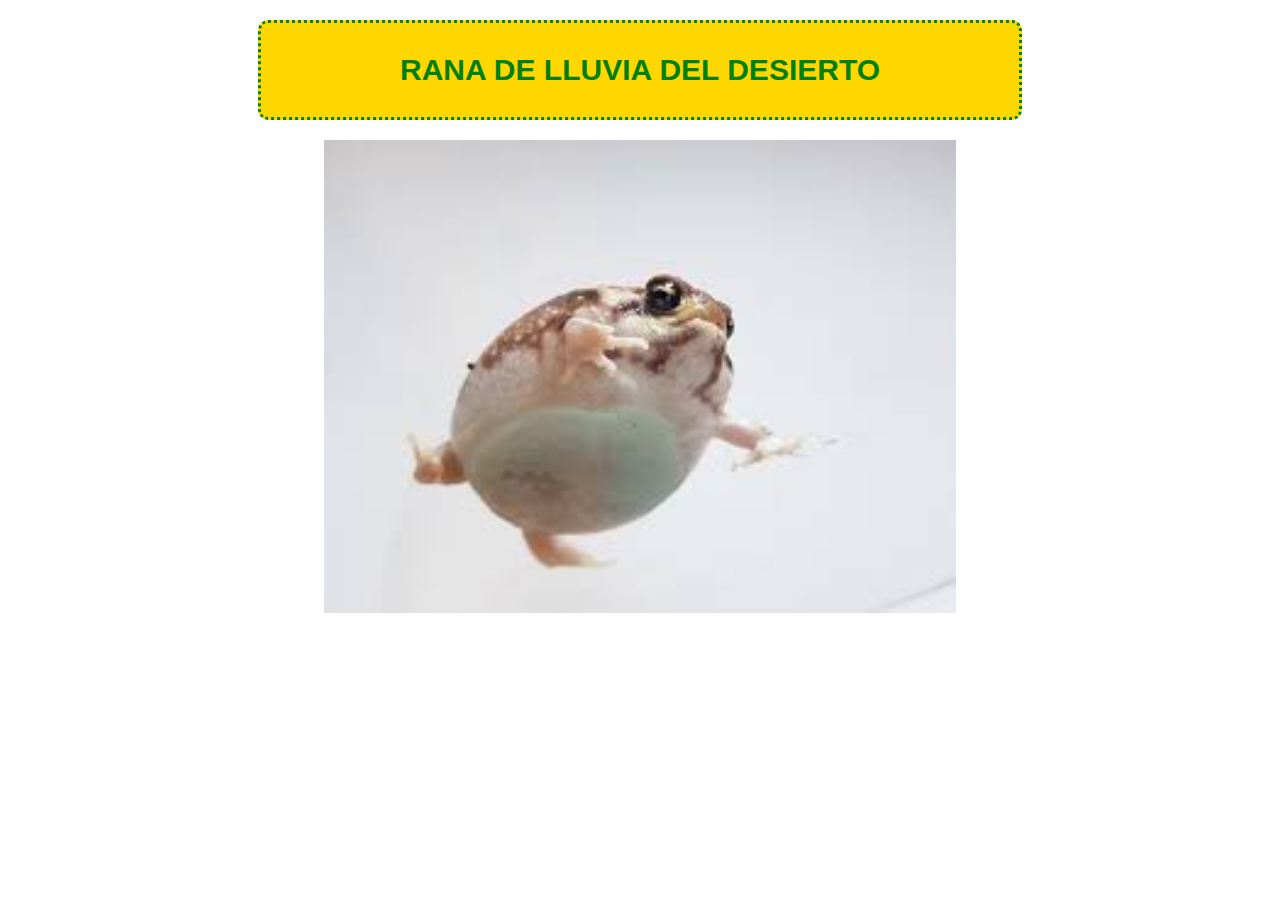
<file: Marco_Sara_LMIN1D_Ev1/index.html>
<!DOCTYPE html>
<html>
    <head>
        <title>
            Desert Rain Frog
        </title>
        <link rel="shortcut icon" href="images/portada.jpg"/>
        <link rel="stylesheet" type="text/css" href="estilosmarco.css"/>
        <meta name="viewport" content="width=device-width, initial-scale=1.0"/>
        <meta name="author" content="Sara Marco Gregorio"/>
        <meta name="keywords" content="Desert Rain Frog,frog,breviceps"/>
        <meta name="description" content="La rana más adorable del mundo, según los expertos"/>
        <meta charset="UTF-8"/>
        <meta http-equiv="refresh" content="3, url=desertrainfrog.html"/>
    </head>

    <body>
        <header id="titulo">
            <p>RANA DE LLUVIA DEL DESIERTO</p>
        </header>
        <main>
            <nav class="foto">
                <img class="fotito" src="images/portada.jpg" alt="Rana de lluvia del desierto"/>
            </nav>
        </main>
    </body>
</html>
</file>
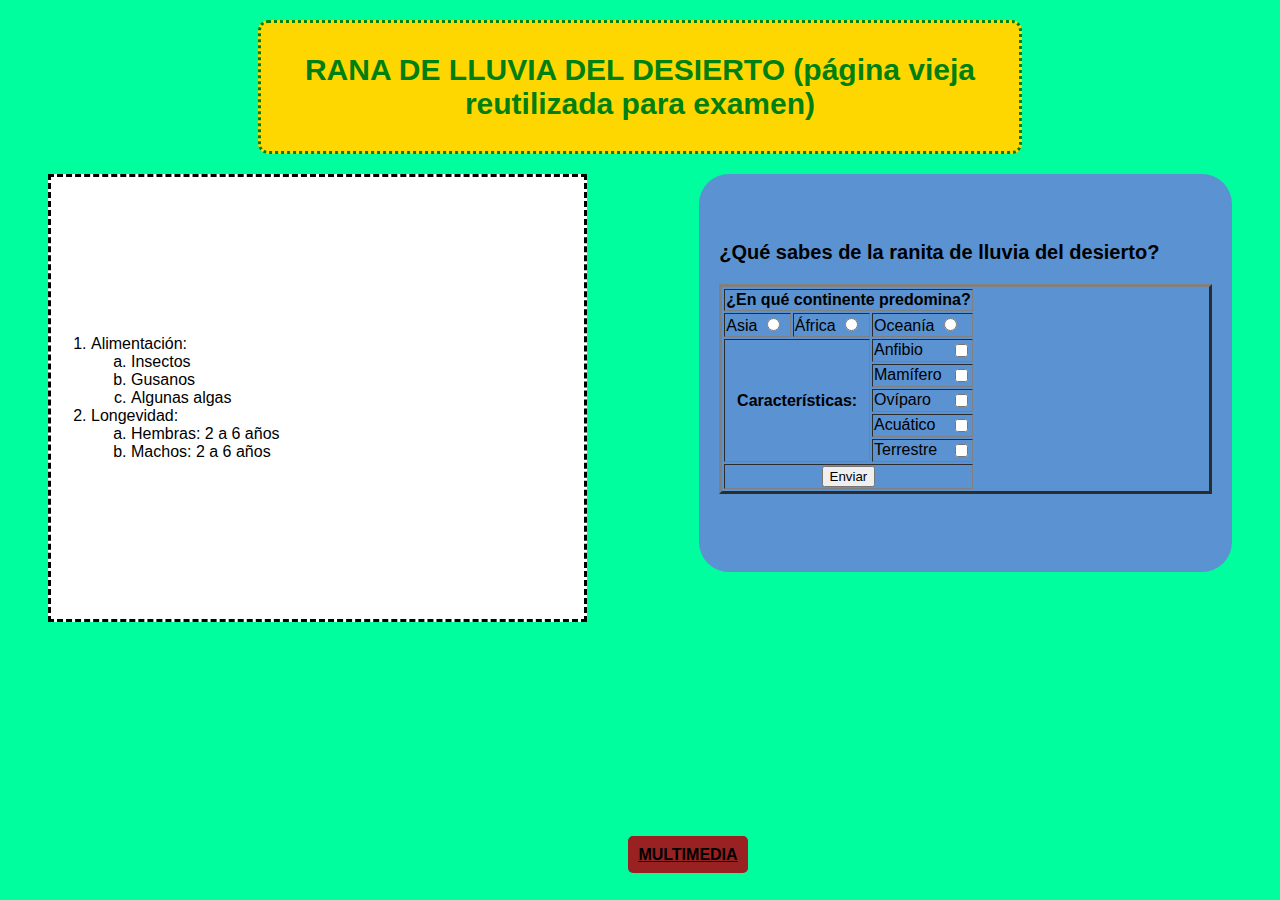
<file: Marco_Sara_LMIN1D_Ev1/desertrainfrog.html>
<!DOCTYPE html>
<html>
    <head>
        <title>
            Le cambio el titulo &gt:)
        </title>
        <link rel="shortcut icon" href="../images/portada.jpg"/>
        <link rel="stylesheet" type="text/css" href="estilosmarco.css"/>
        <meta name="viewport" content="width=device-width, initial-scale=1.0"/>
        <meta name="author" content="Sara Marco Gregorio"/>
        <meta name="keywords" content="desert rain frog, frog, breviceps"/>
        <meta name="description" content="La rana más adorable del mundo, según expertos"/>
        <meta charset="UTF-8"/>
    </head>
    <body id="contenido">
        <header id="titulo">
            <p>RANA DE LLUVIA DEL DESIERTO (página vieja reutilizada para examen)</p>
        </header>
        <main id="texto">
            <article id="articulo">
                <p>
                    <ol>
                        <li>Alimentación:
                            <ol type="a">
                                <li>
                                    Insectos
                                </li>
                                <li>
                                    Gusanos
                                </li>
                                <li>
                                    Algunas algas
                                </li>
                            </ol>
                        </li>
                        <li>
                            Longevidad:
                            <ol type="a">
                                <li>
                                    Hembras: 2 a 6 años
                                </li>
                                <li>
                                    Machos: 2 a 6 años
                                </li>
                            </ol>
                        </li>
                    </ol>
                </p>
            </article>
            <aside id="formulario">
                <p class="tituloForm">
                    ¿Qué sabes de la ranita de lluvia del desierto?
                </p>
                <table border="3" id="tabla">
                    <tr id="cols">
                        <th id="pregunta" colspan="3">
                            ¿En qué continente predomina?
                        </th>
                    </tr>
                    <tr id="cols">
                        <td id="rows">
                            <label>Asia     </label><input type="radio" name="continente" value="asia"/>
                        </td>
                        <td id="rows">
                            <label>África   </label><input type="radio" name="continente" value="africa"/>
                        </td>
                        <td id="rows">
                            <label>Oceanía  </label><input type="radio" name="continente" value="oceania"/>
                        </td>
                    </tr>
                    <tr id="cols">
                        <th colspan="2" rowspan="5">
                            Características:
                        </th>
                        <td>
                            <label>Anfibio    </label><input id="selector" type="checkbox" name="anfibio" value="anfibio"/>
                        </td>
                    </tr>
                    <tr id="cols">
                        <td>
                            <label>Mamífero </label><input id="selector" type="checkbox" name="mamifero" value="mamifero"/>
                        </td>
                    </tr>
                    <tr id="cols">
                        <td>
                            <label>Ovíparo  </label><input id="selector" type="checkbox" name="oviparo" value="oviparo"/>
                        </td>
                    </tr>
                    <tr id="cols">
                        <td>
                            <label>Acuático </label><input id="selector" type="checkbox" name="acuatico" value="acuatico"/>
                        </td>
                    </tr>
                    <tr id="cols">
                        <td>
                            <label>Terrestre</label><input id="selector" type="checkbox" name="terrestre" value="terrestre"/>
                        </td>
                    </tr>
                    <tr id="cols">
                        <td colspan="3">
                            <input id="enviar" type="submit" name="enviar" value="Enviar"/>
                        </td>
                    </tr>
                </table>
            </aside>
            <footer class="piedepagina">
                    <p id="enlace"><a id="multimedia" href="multimedia.html">MULTIMEDIA</a></p>
            </footer>
        </main>
    </body>
</html>
</file>
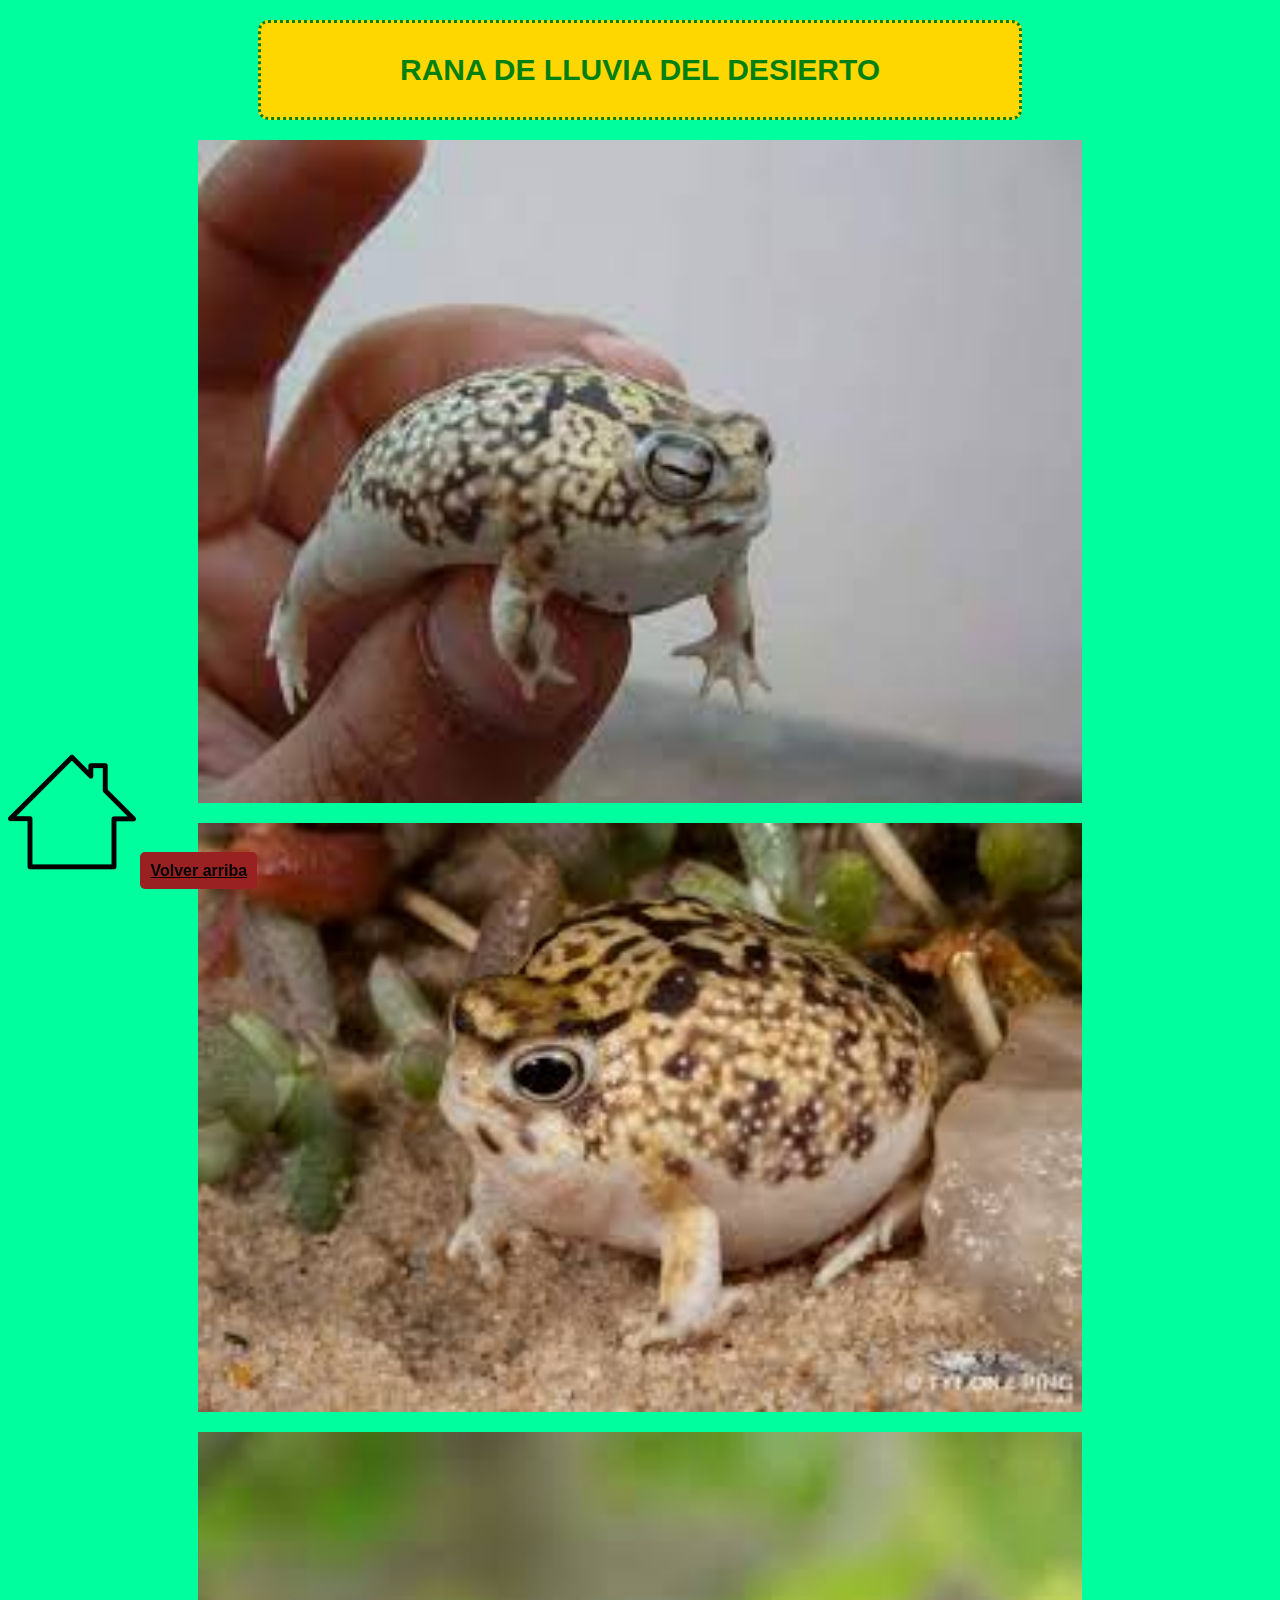
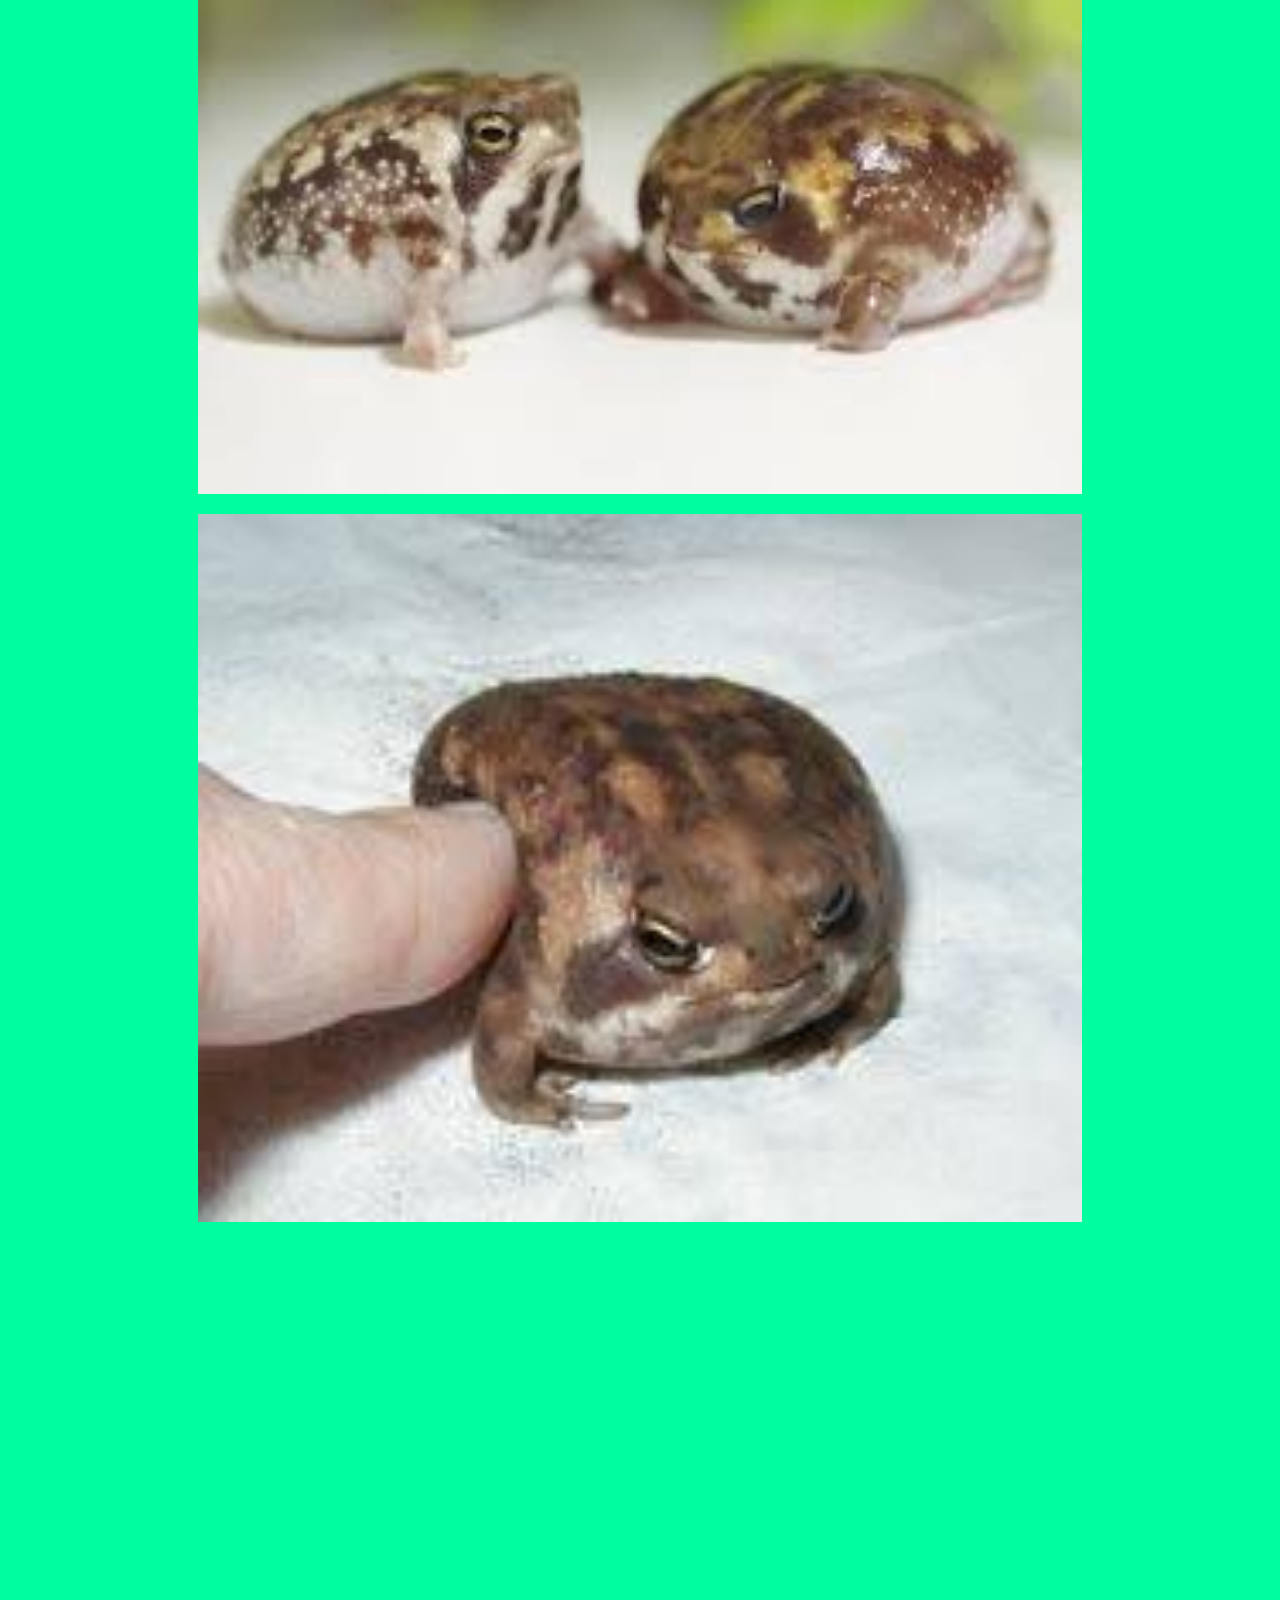
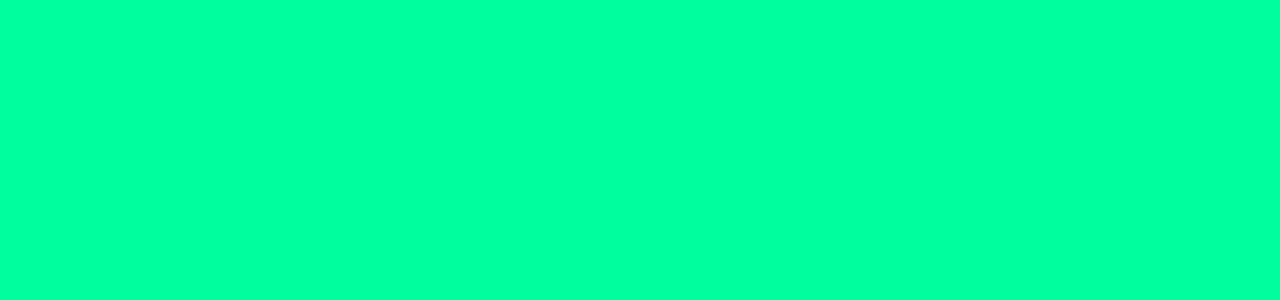
<file: Marco_Sara_LMIN1D_Ev1/multimedia.html>
<!DOCTYPE html>
<html>
    <head>
        <title>
            Desert Rain Frog
        </title>
        <link rel="shortcut icon" href="images/portada.jpg"/>
        <link rel="stylesheet" type="text/css" href="estilosmarco.css"/>
        <meta name="viewport" content="width=device-width, initial-scale=1.0"/>
        <meta name="author" content="Sara Marco Gregorio"/>
        <meta name="keywords" content="desert rain frog,frog,breviceps"/>
        <meta name="description" content="La rana más adorable del mundo, según expertos"/>
        <meta charset="UTF-8"/>
    </head>

    <body id="contenido">
        <header id="titulo">
            <p>RANA DE LLUVIA DEL DESIERTO</p>
        </header>
        <main>
            <img id="fotos" src="images/descarga.jpg"/>
            <img id="fotos" src="images/image2.jpg"/>
            <img id="fotos" src="images/image3.jpg"/>
            <img id="fotos" src="images/image4.jpg"/>
            <iframe id="video" width="560" height="315" src="https://www.youtube.com/embed/OECGwWcgEXU" title="YouTube video player" frameborder="0" allow="accelerometer; autoplay; clipboard-write; encrypted-media; gyroscope; picture-in-picture" allowfullscreen></iframe>
            <iframe id="video" width="560" height="315" src="https://www.youtube.com/embed/H3qb3MNQMe4" title="YouTube video player" frameborder="0" allow="accelerometer; autoplay; clipboard-write; encrypted-media; gyroscope; picture-in-picture" allowfullscreen></iframe>
        </main>
        <footer class="piedepagina">
            <a href="desertrainfrog.html" alt="Volver a inicio"><img class="inicio" src="images/home.png"/></a>
            <a id="multimedia2" href="multimedia.html">Volver arriba</a>
        </footer>
    </body>
</html>
</file>
<file: Marco_Sara_LMIN1D_Ev1/estilosmarco.css>
body{
    font-family:'Segoe UI', Tahoma, Geneva, Verdana, sans-serif;
}
#titulo{
    text-align:center;
    font-size:30px;
    color:#008010;
    background-color: #FFD700;
    border-style:dotted;
    margin:auto;
    display:block;
    margin-top:20px;
    width:60%;
    border-radius: 10px;
    font-weight: bold;
}
nav.foto{
    width:50%;
    height:50%;
    margin:auto;
    display:block;
    margin-top:20px;
}
img.fotito{
    width:100%;
    height:100%;
}
#texto{
    margin:40px;
    margin-top:20px;
    height:70%;

}
#contenido{
    background-color: #00FE9E;
}
#articulo{
    border-style:dashed;
    width:45%;
    height:100%;
    float:left;
    background-color: white;
    padding-top: 12%;
    padding-bottom: 12%;
}
#formulario{
    border:30px black;
    border-radius:30px;
    background-color:#5a92d2;
    width:45%;
    height:100%;
    float:right;
    padding-top:4%;
    padding-bottom:4%;
}
p.tituloForm{
    font-size: 20px;
    margin:20px;
    font-weight:bold;
}
#tabla{
    margin:auto;
    display:block;
    margin:20px;
    margin-bottom:30px;
    box-sizing: border-box;
}
#selector{
    float:right;
}
#enviar{
    margin: auto;
    display:block;
}
#multimedia{
    background-color: #992121;
    color:black;
    font-weight: bold;
    text-align:center;
    align-self: center;
    border:10px black;
    border-radius: 5px;
    padding:10px;
}
footer.piedepagina{
    position:fixed;
    bottom:20px;
    width:100%;
}
#enlace{
    text-align: center;
}
#fotos{
    width:70%;
    height:70%;
    margin:auto;
    display:block;
    margin-top:20px;
}
#video{
    margin:auto;
    display:block;
    margin-top:20px;
}
img.inicio{
    width:10%;
}
#multimedia2{
    background-color: #992121;
    color:black;
    font-weight: bold;
    text-align:center;
    align-self: center;
    border:10px black;
    border-radius: 5px;
    padding:10px;
    margin-right:20;
}
</file>
